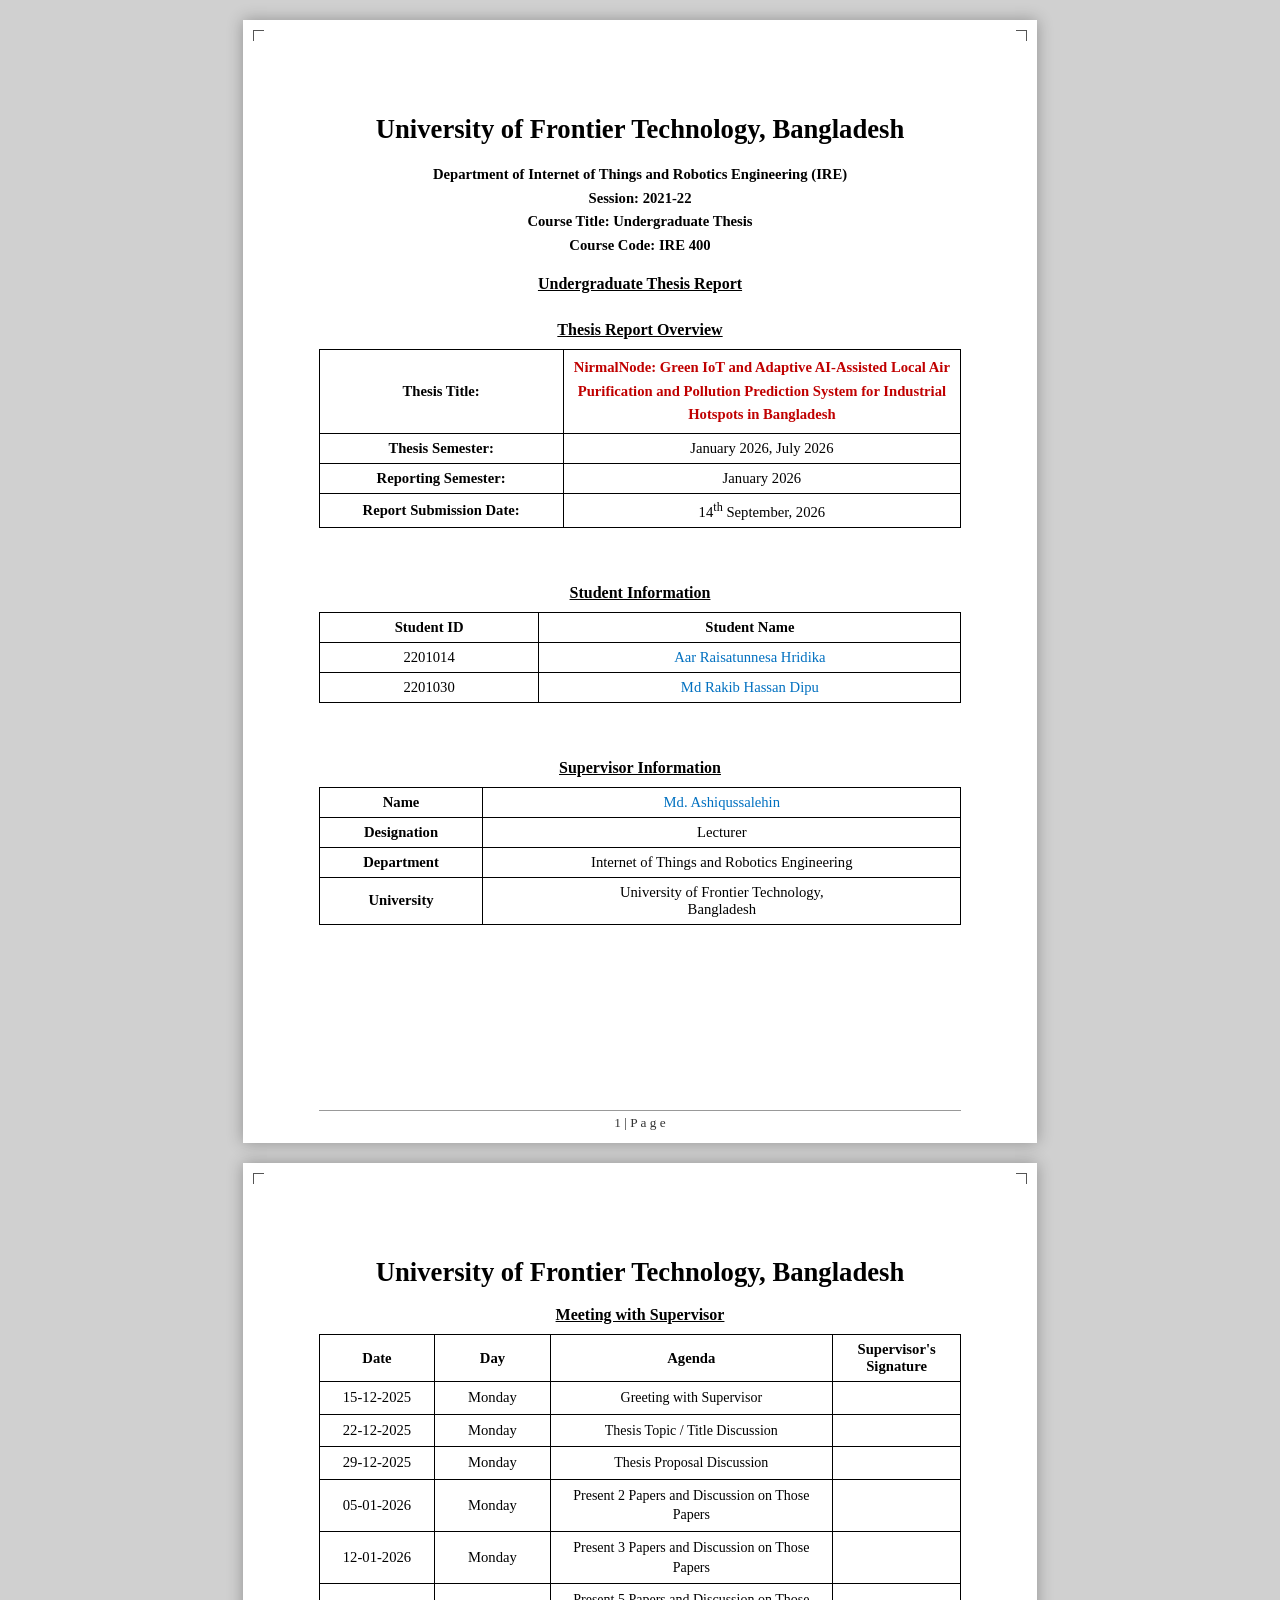
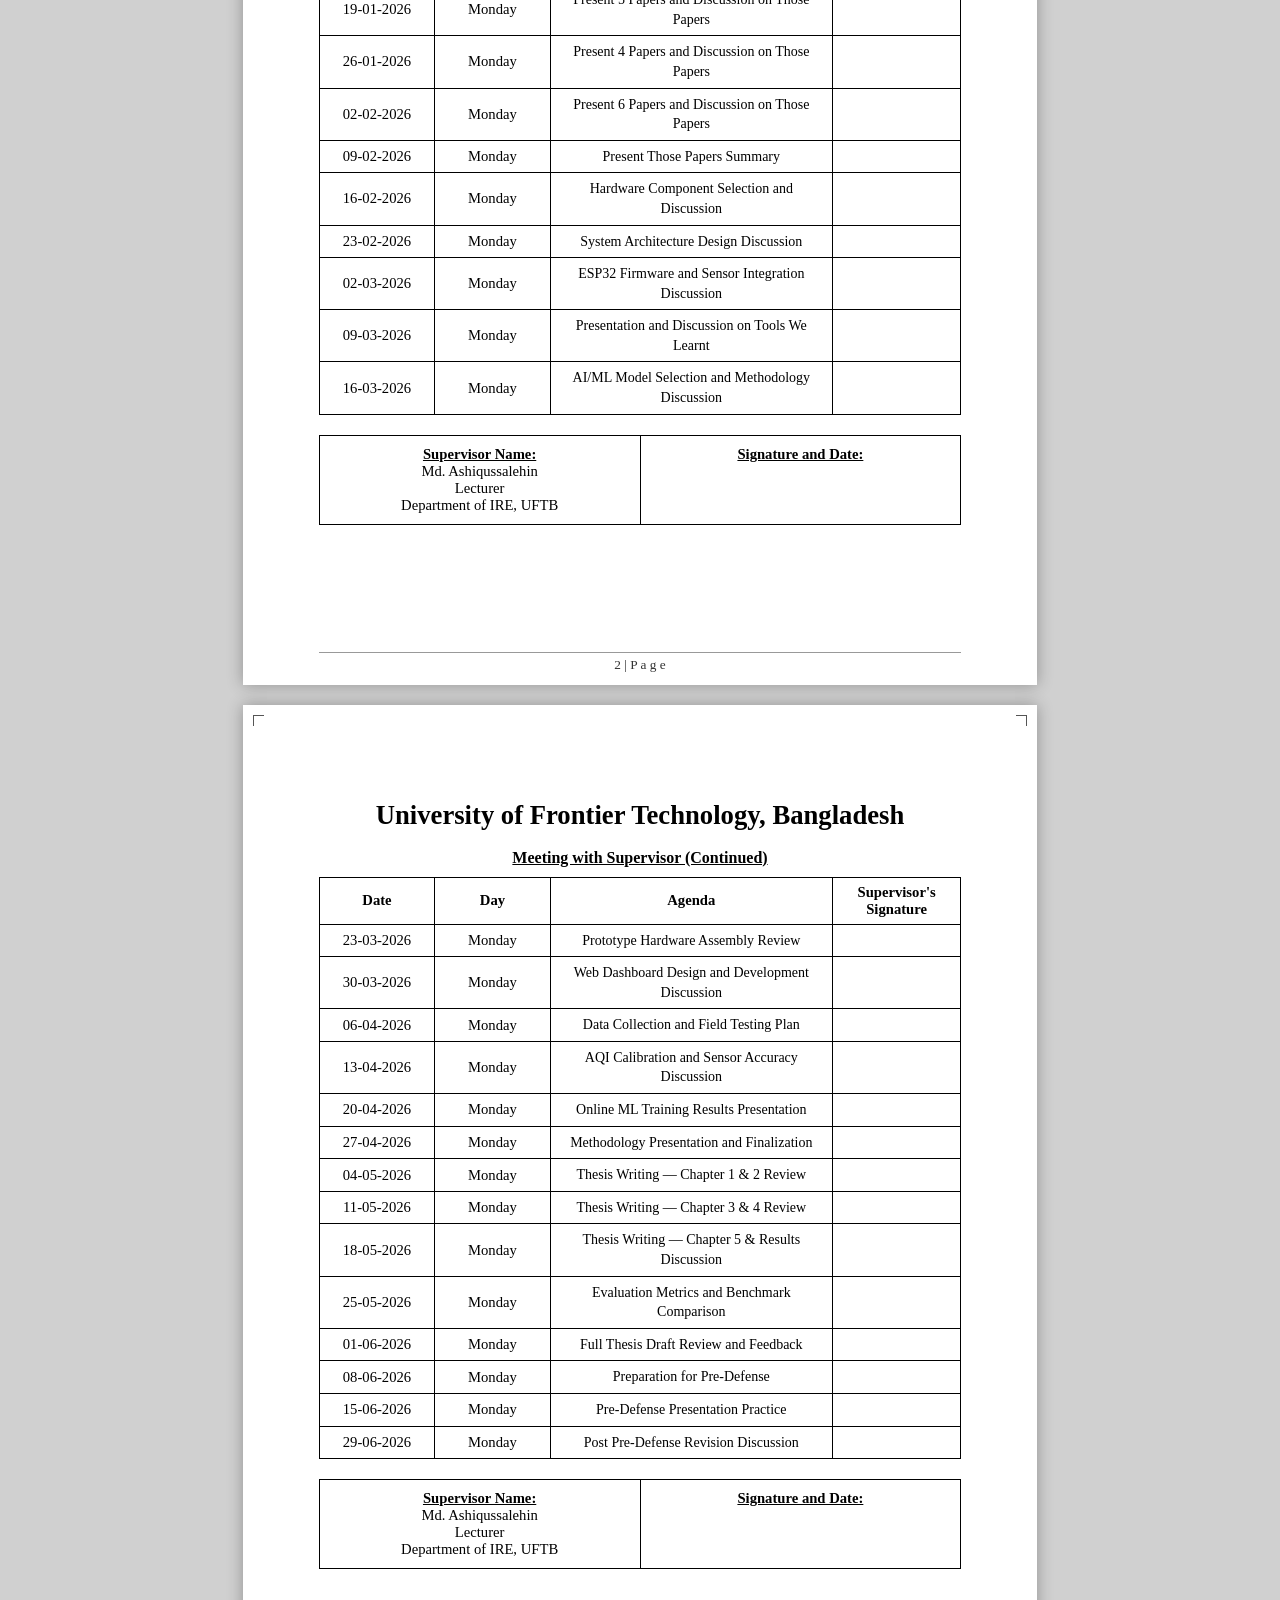
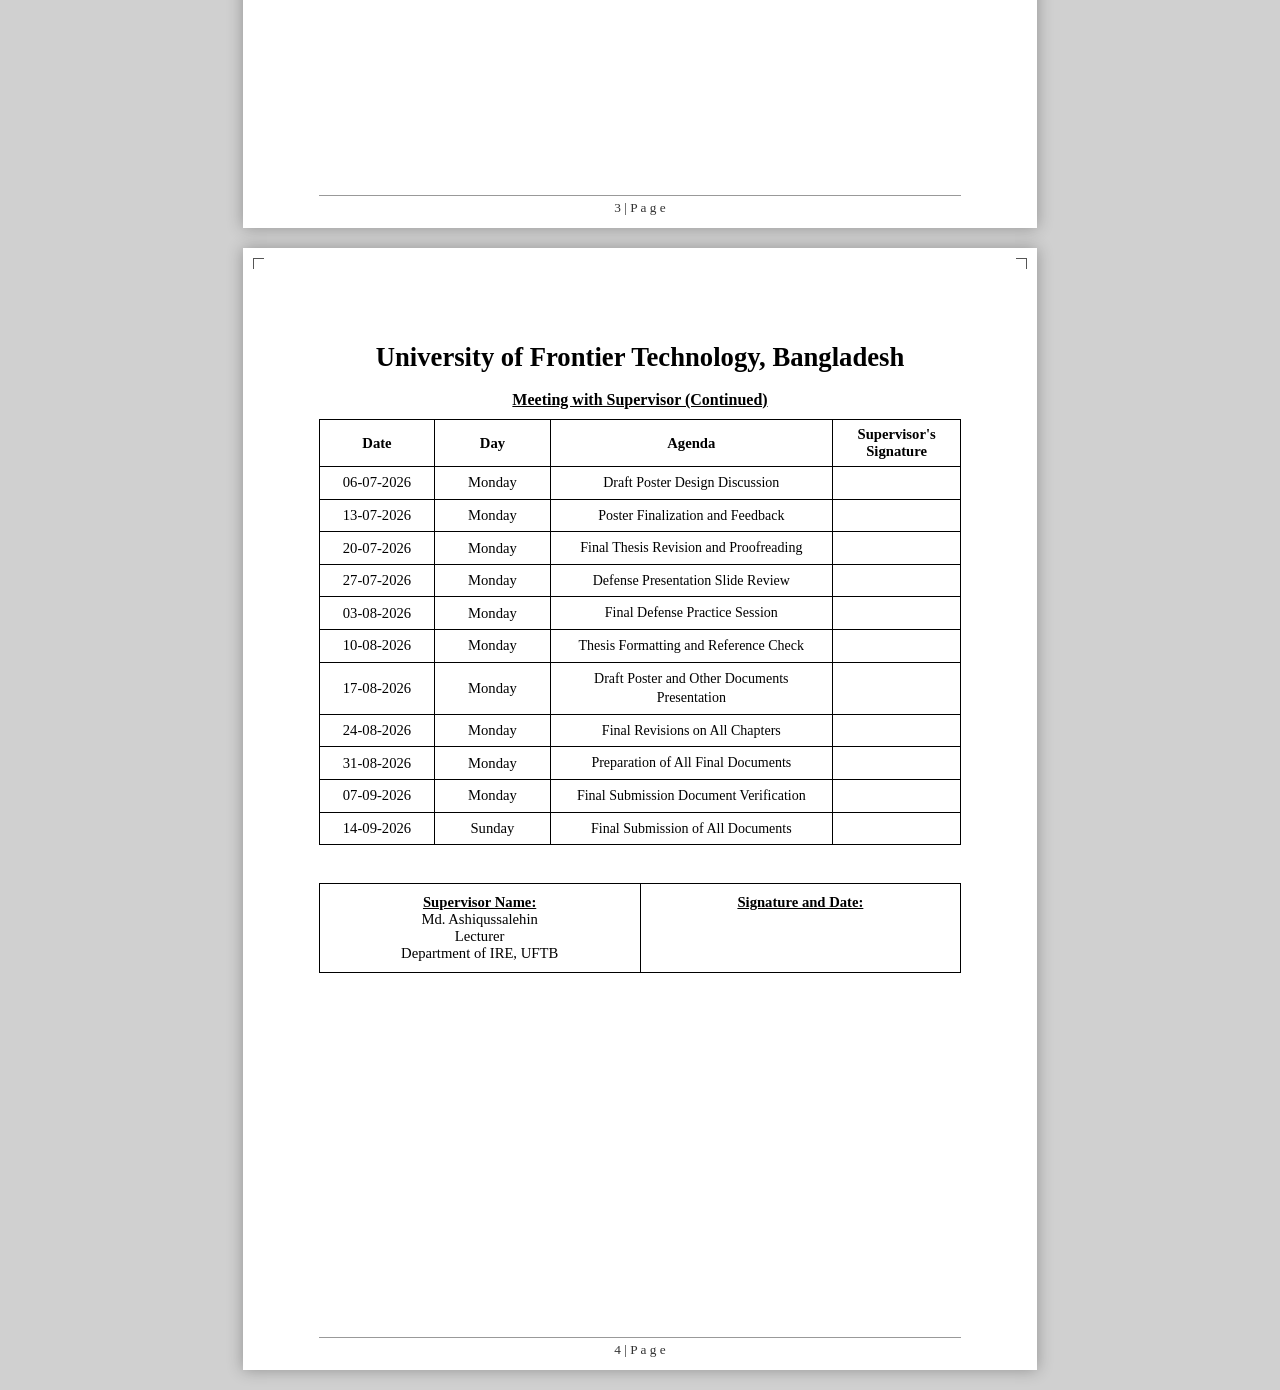
<file: NirmalNode_Logbook.html>
<!DOCTYPE html>
<html lang="en">
<head>
<meta charset="UTF-8">
<meta name="viewport" content="width=device-width, initial-scale=1.0">
<title>NirmalNode – Undergraduate Thesis Logbook</title>
<style>
  * { margin: 0; padding: 0; box-sizing: border-box; }
  body {
    font-family: "Times New Roman", Times, serif;
    font-size: 12pt;
    background: #d0d0d0;
  }

  .page {
    width: 210mm;
    min-height: 297mm;
    margin: 20px auto;
    background: white;
    padding: 25mm 20mm 20mm 20mm;
    box-shadow: 0 0 15px rgba(0,0,0,0.3);
    position: relative;
    page-break-after: always;
  }

  .page::before, .page::after {
    content: '';
    position: absolute;
    width: 10px;
    height: 10px;
    border-color: #555;
  }
  .page::before {
    top: 10px; left: 10px;
    border-top: 1px solid #555;
    border-left: 1px solid #555;
  }
  .page::after {
    top: 10px; right: 10px;
    border-top: 1px solid #555;
    border-right: 1px solid #555;
  }

  .univ-title {
    text-align: center;
    font-size: 20pt;
    font-weight: bold;
    margin-bottom: 18px;
  }

  .dept-info {
    text-align: center;
    font-weight: bold;
    font-size: 11pt;
    line-height: 1.6;
    margin-bottom: 18px;
  }

  .section-title {
    text-align: center;
    font-size: 12pt;
    font-weight: bold;
    text-decoration: underline;
    margin: 20px 0 10px 0;
  }

  table {
    width: 100%;
    border-collapse: collapse;
    font-size: 11pt;
  }

  table td, table th {
    border: 1px solid black;
    padding: 6px 10px;
    text-align: center;
    vertical-align: middle;
  }

  table th {
    font-weight: bold;
    background: white;
  }

  .label-cell {
    font-weight: bold;
    width: 38%;
    text-align: center;
  }

  .red-text { color: #c00000; }
  .blue-text { color: #0070c0; }

  .page-num {
    position: absolute;
    bottom: 12px;
    left: 0; right: 0;
    text-align: center;
    font-size: 10pt;
    color: #333;
    border-top: 1px solid #999;
    padding-top: 4px;
    margin: 0 20mm;
  }

  .sig-table { width: 100%; border-collapse: collapse; margin-top: 20px; }
  .sig-table td {
    border: 1px solid black;
    padding: 10px 14px;
    font-size: 11pt;
    vertical-align: top;
  }

  .meeting-title {
    text-align: center;
    font-weight: bold;
    text-decoration: underline;
    font-size: 12pt;
    margin: 14px 0 10px 0;
  }

  .agenda-cell { font-size: 10.5pt; line-height: 1.4; }

  @media print {
    body { background: white; }
    .page { margin: 0; box-shadow: none; }
  }
</style>
</head>
<body>

<!-- PAGE 1: COVER -->
<div class="page">
  <div class="univ-title">University of Frontier Technology, Bangladesh</div>

  <div class="dept-info">
    <strong>Department of Internet of Things and Robotics Engineering (IRE)</strong><br>
    Session: 2021-22<br>
    Course Title: Undergraduate Thesis<br>
    Course Code: IRE 400
  </div>

  <div style="text-align:center; font-size:12pt; font-weight:bold; text-decoration:underline; margin-bottom:28px;">
    Undergraduate Thesis Report
  </div>

  <div class="section-title">Thesis Report Overview</div>
  <table>
    <tr>
      <td class="label-cell">Thesis Title:</td>
      <td class="red-text" style="font-weight:bold; line-height:1.6;">
        NirmalNode: Green IoT and Adaptive AI-Assisted Local Air Purification
        and Pollution Prediction System for Industrial Hotspots in Bangladesh
      </td>
    </tr>
    <tr>
      <td class="label-cell">Thesis Semester:</td>
      <td>January 2026, July 2026</td>
    </tr>
    <tr>
      <td class="label-cell">Reporting Semester:</td>
      <td>January 2026</td>
    </tr>
    <tr>
      <td class="label-cell">Report Submission Date:</td>
      <td>14<sup>th</sup> September, 2026</td>
    </tr>
  </table>

  <br><br>

  <div class="section-title">Student Information</div>
  <table>
    <tr>
      <th>Student ID</th>
      <th>Student Name</th>
    </tr>
    <tr>
      <td>2201014</td>
      <td class="blue-text">Aar Raisatunnesa Hridika</td>
    </tr>
    <tr>
      <td>2201030</td>
      <td class="blue-text">Md Rakib Hassan Dipu</td>
    </tr>
  </table>

  <br><br>

  <div class="section-title">Supervisor Information</div>
  <table>
    <tr>
      <th>Name</th>
      <td class="blue-text">Md. Ashiqussalehin</td>
    </tr>
    <tr>
      <th>Designation</th>
      <td>Lecturer</td>
    </tr>
    <tr>
      <th>Department</th>
      <td>Internet of Things and Robotics Engineering</td>
    </tr>
    <tr>
      <th>University</th>
      <td>University of Frontier Technology,<br>Bangladesh</td>
    </tr>
  </table>

  <div class="page-num">1 | P a g e</div>
</div>

<!-- PAGE 2: MEETINGS -->
<div class="page">
  <div class="univ-title">University of Frontier Technology, Bangladesh</div>
  <div class="meeting-title">Meeting with Supervisor</div>

  <table>
    <tr>
      <th style="width:18%;">Date</th>
      <th style="width:18%;">Day</th>
      <th style="width:44%;">Agenda</th>
      <th style="width:20%;">Supervisor's<br>Signature</th>
    </tr>
    <tr><td>15-12-2025</td><td>Monday</td><td class="agenda-cell">Greeting with Supervisor</td><td></td></tr>
    <tr><td>22-12-2025</td><td>Monday</td><td class="agenda-cell">Thesis Topic / Title Discussion</td><td></td></tr>
    <tr><td>29-12-2025</td><td>Monday</td><td class="agenda-cell">Thesis Proposal Discussion</td><td></td></tr>
    <tr><td>05-01-2026</td><td>Monday</td><td class="agenda-cell">Present 2 Papers and Discussion on Those Papers</td><td></td></tr>
    <tr><td>12-01-2026</td><td>Monday</td><td class="agenda-cell">Present 3 Papers and Discussion on Those Papers</td><td></td></tr>
    <tr><td>19-01-2026</td><td>Monday</td><td class="agenda-cell">Present 5 Papers and Discussion on Those Papers</td><td></td></tr>
    <tr><td>26-01-2026</td><td>Monday</td><td class="agenda-cell">Present 4 Papers and Discussion on Those Papers</td><td></td></tr>
    <tr><td>02-02-2026</td><td>Monday</td><td class="agenda-cell">Present 6 Papers and Discussion on Those Papers</td><td></td></tr>
    <tr><td>09-02-2026</td><td>Monday</td><td class="agenda-cell">Present Those Papers Summary</td><td></td></tr>
    <tr><td>16-02-2026</td><td>Monday</td><td class="agenda-cell">Hardware Component Selection and Discussion</td><td></td></tr>
    <tr><td>23-02-2026</td><td>Monday</td><td class="agenda-cell">System Architecture Design Discussion</td><td></td></tr>
    <tr><td>02-03-2026</td><td>Monday</td><td class="agenda-cell">ESP32 Firmware and Sensor Integration Discussion</td><td></td></tr>
    <tr><td>09-03-2026</td><td>Monday</td><td class="agenda-cell">Presentation and Discussion on Tools We Learnt</td><td></td></tr>
    <tr><td>16-03-2026</td><td>Monday</td><td class="agenda-cell">AI/ML Model Selection and Methodology Discussion</td><td></td></tr>
  </table>

  <table class="sig-table">
    <tr>
      <td style="width:50%;"><strong><u>Supervisor Name:</u></strong><br>Md. Ashiqussalehin<br>Lecturer<br>Department of IRE, UFTB</td>
      <td style="width:50%;"><strong><u>Signature and Date:</u></strong><br><br><br></td>
    </tr>
  </table>

  <div class="page-num">2 | P a g e</div>
</div>

<!-- PAGE 3: MEETINGS CONTINUED -->
<div class="page">
  <div class="univ-title">University of Frontier Technology, Bangladesh</div>
  <div class="meeting-title">Meeting with Supervisor (Continued)</div>

  <table>
    <tr>
      <th style="width:18%;">Date</th>
      <th style="width:18%;">Day</th>
      <th style="width:44%;">Agenda</th>
      <th style="width:20%;">Supervisor's<br>Signature</th>
    </tr>
    <tr><td>23-03-2026</td><td>Monday</td><td class="agenda-cell">Prototype Hardware Assembly Review</td><td></td></tr>
    <tr><td>30-03-2026</td><td>Monday</td><td class="agenda-cell">Web Dashboard Design and Development Discussion</td><td></td></tr>
    <tr><td>06-04-2026</td><td>Monday</td><td class="agenda-cell">Data Collection and Field Testing Plan</td><td></td></tr>
    <tr><td>13-04-2026</td><td>Monday</td><td class="agenda-cell">AQI Calibration and Sensor Accuracy Discussion</td><td></td></tr>
    <tr><td>20-04-2026</td><td>Monday</td><td class="agenda-cell">Online ML Training Results Presentation</td><td></td></tr>
    <tr><td>27-04-2026</td><td>Monday</td><td class="agenda-cell">Methodology Presentation and Finalization</td><td></td></tr>
    <tr><td>04-05-2026</td><td>Monday</td><td class="agenda-cell">Thesis Writing — Chapter 1 &amp; 2 Review</td><td></td></tr>
    <tr><td>11-05-2026</td><td>Monday</td><td class="agenda-cell">Thesis Writing — Chapter 3 &amp; 4 Review</td><td></td></tr>
    <tr><td>18-05-2026</td><td>Monday</td><td class="agenda-cell">Thesis Writing — Chapter 5 &amp; Results Discussion</td><td></td></tr>
    <tr><td>25-05-2026</td><td>Monday</td><td class="agenda-cell">Evaluation Metrics and Benchmark Comparison</td><td></td></tr>
    <tr><td>01-06-2026</td><td>Monday</td><td class="agenda-cell">Full Thesis Draft Review and Feedback</td><td></td></tr>
    <tr><td>08-06-2026</td><td>Monday</td><td class="agenda-cell">Preparation for Pre-Defense</td><td></td></tr>
    <tr><td>15-06-2026</td><td>Monday</td><td class="agenda-cell">Pre-Defense Presentation Practice</td><td></td></tr>
    <tr><td>29-06-2026</td><td>Monday</td><td class="agenda-cell">Post Pre-Defense Revision Discussion</td><td></td></tr>
  </table>

  <table class="sig-table">
    <tr>
      <td style="width:50%;"><strong><u>Supervisor Name:</u></strong><br>Md. Ashiqussalehin<br>Lecturer<br>Department of IRE, UFTB</td>
      <td style="width:50%;"><strong><u>Signature and Date:</u></strong><br><br><br></td>
    </tr>
  </table>

  <div class="page-num">3 | P a g e</div>
</div>

<!-- PAGE 4: MEETINGS FINAL -->
<div class="page">
  <div class="univ-title">University of Frontier Technology, Bangladesh</div>
  <div class="meeting-title">Meeting with Supervisor (Continued)</div>

  <table>
    <tr>
      <th style="width:18%;">Date</th>
      <th style="width:18%;">Day</th>
      <th style="width:44%;">Agenda</th>
      <th style="width:20%;">Supervisor's<br>Signature</th>
    </tr>
    <tr><td>06-07-2026</td><td>Monday</td><td class="agenda-cell">Draft Poster Design Discussion</td><td></td></tr>
    <tr><td>13-07-2026</td><td>Monday</td><td class="agenda-cell">Poster Finalization and Feedback</td><td></td></tr>
    <tr><td>20-07-2026</td><td>Monday</td><td class="agenda-cell">Final Thesis Revision and Proofreading</td><td></td></tr>
    <tr><td>27-07-2026</td><td>Monday</td><td class="agenda-cell">Defense Presentation Slide Review</td><td></td></tr>
    <tr><td>03-08-2026</td><td>Monday</td><td class="agenda-cell">Final Defense Practice Session</td><td></td></tr>
    <tr><td>10-08-2026</td><td>Monday</td><td class="agenda-cell">Thesis Formatting and Reference Check</td><td></td></tr>
    <tr><td>17-08-2026</td><td>Monday</td><td class="agenda-cell">Draft Poster and Other Documents Presentation</td><td></td></tr>
    <tr><td>24-08-2026</td><td>Monday</td><td class="agenda-cell">Final Revisions on All Chapters</td><td></td></tr>
    <tr><td>31-08-2026</td><td>Monday</td><td class="agenda-cell">Preparation of All Final Documents</td><td></td></tr>
    <tr><td>07-09-2026</td><td>Monday</td><td class="agenda-cell">Final Submission Document Verification</td><td></td></tr>
    <tr><td>14-09-2026</td><td>Sunday</td><td class="agenda-cell">Final Submission of All Documents</td><td></td></tr>
  </table>

  <br>

  <table class="sig-table">
    <tr>
      <td style="width:50%;"><strong><u>Supervisor Name:</u></strong><br>Md. Ashiqussalehin<br>Lecturer<br>Department of IRE, UFTB</td>
      <td style="width:50%;"><strong><u>Signature and Date:</u></strong><br><br><br></td>
    </tr>
  </table>

  <div class="page-num">4 | P a g e</div>
</div>

</body>
</html>
</file>
